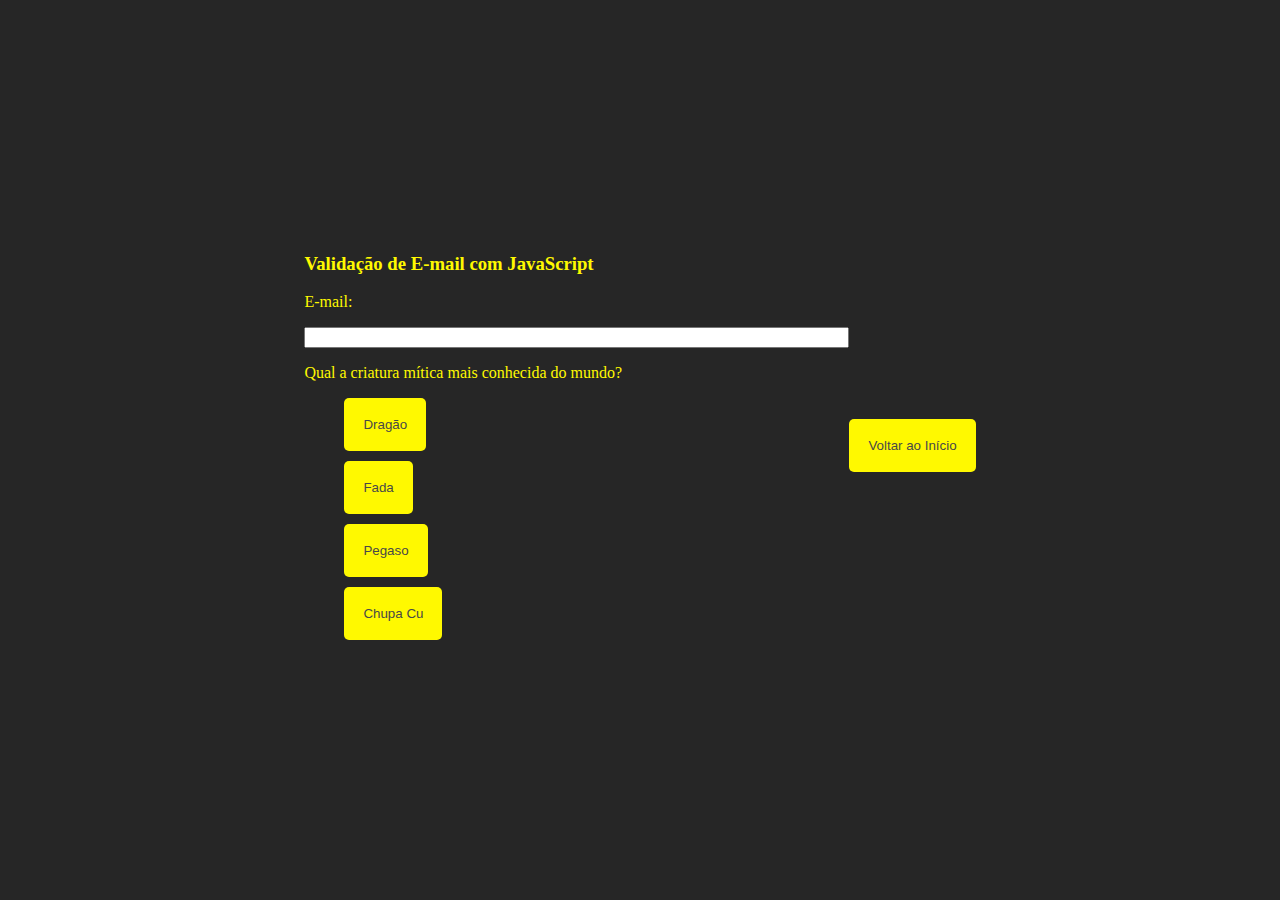
<file: index.html>
<!DOCTYPE html>
<html lang="Pt-br">
<head>
    <meta charset="UTF-8">
    <meta http-equiv="X-UA-Compatible" content="IE=edge">
    <link rel="stylesheet" href="style.css">
    <meta name="viewport" content="width=device-width, initial-scale=1.0">
    <title>Quiz</title>
</head>
<body>
<form name="f1">

<h3> Validação de E-mail com JavaScript</h3>
<p>E-mail:</p>
<input type="text" name="email" onblur="validacaoEmail(f1.email)"  maxlength="60" size='65'>
<div id="msgemail" name="email"></div>

<p id="question"></p>
    <ul id="options">
      <li><button onclick="checkAnswer(0)">Opção 1</button></li><br>
      <li><button onclick="checkAnswer(1)">Opção 2</button></li><br>
      <li><button onclick="checkAnswer(2)">Opção 3</button></li><br>
      <li><button onclick="checkAnswer(3)">Opção 4</button></li><br>
    </ul>
  </div>
  <p id="result"></p>

</form>

<a href="inicio.html">
  <button>Voltar ao Início</button>
</a>

<script src="script.js"></script>
</body>
</html>
</file>
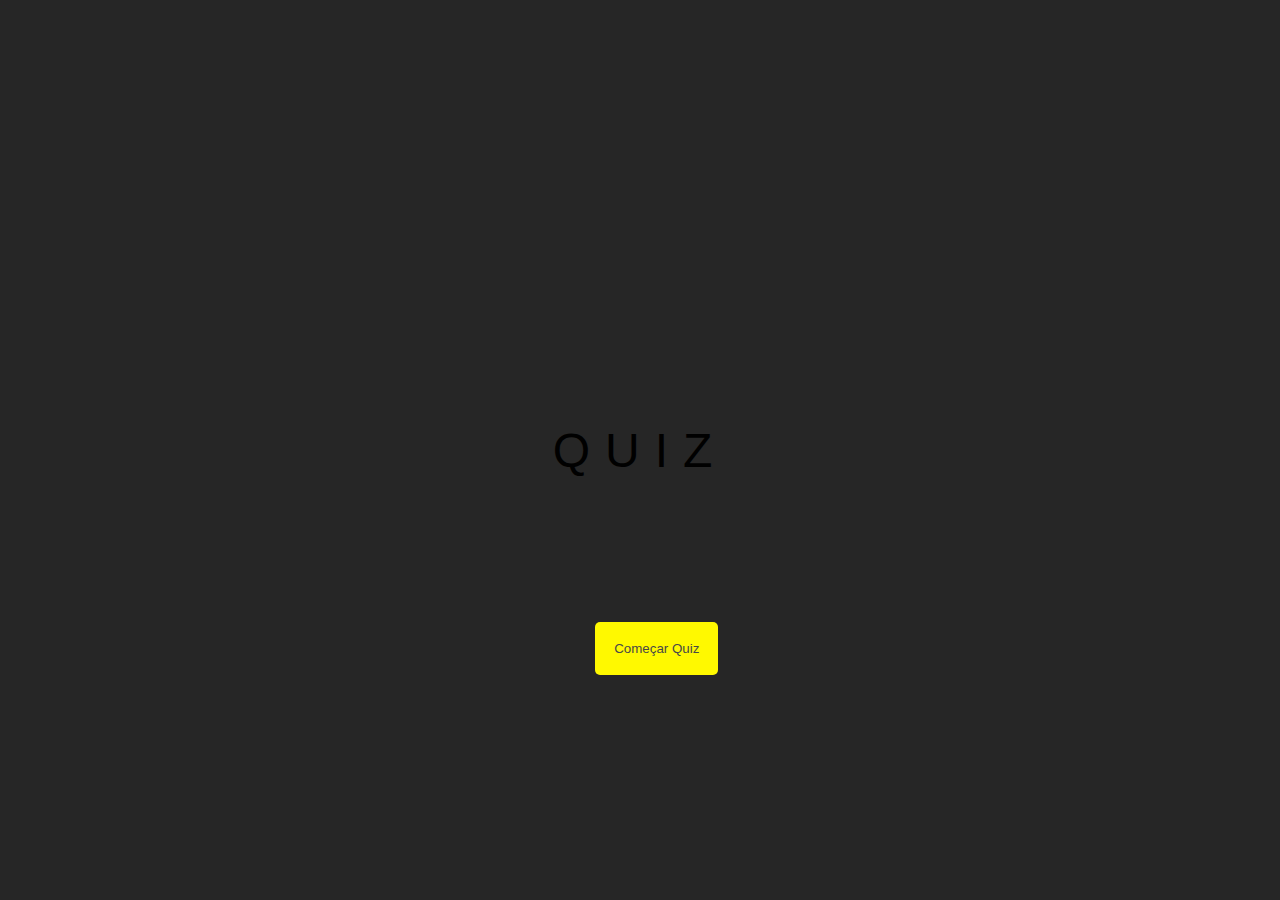
<file: inicio.html>
<!DOCTYPE html>
<html lang="pt-br">
<head>
    <meta charset="UTF-8">
    <meta http-equiv="X-UA-Compatible" content="IE=edge">
    <meta name="viewport" content="width=device-width, initial-scale=1.0">
    <link rel="stylesheet" href="inicio.css">
    <title>Começar o Quiz</title>
</head>
<body>
   
    <ul>
        <li>Q</li>
        <li>U</li>
        <li>I</li>
        <li>Z</li>
    </ul>

    <a href="index.html">
        <button>Começar Quiz</button>
    </a>
       
</body>
</html>
</file>
<file: style.css>
body {
    display: flex;
    justify-content: center;
    align-items: center;
    height: 100vh;
    margin:0;
    padding:0;
    background:#262626;
 }

 button {
    border:2px solid transparent;
    outline:2px solid transparent;
    border-radius:5px;
    background: #fff900;
    margin-bottom:10px;
    color: #484848;
    padding: 17px;
    cursor: pointer;
    transition: background-color 0.3s ease;
}

button:hover {
    background-color: #ff6c00;
}

h3, p {
    color: #fff900; 
    align-items: center;
}

li {
    list-style-type: none;
  }

  .container {
    display: flex;
    justify-content: center;
    align-items: center;
  }
</file>
<file: inicio.css>
body {
    display: flex;
    justify-content: center;
    align-items: center;
    height: 100vh;
    margin:0;
    padding:0;
    background:#262626;
 }

button {
    position:absolute;
    bottom: 25%;
    left:46.5%;
    border:2px solid transparent;
    outline:2px solid transparent;
    border-radius:5px;
    background: #fff900;
    color: #484848;
    padding: 17px;
    cursor: pointer;
    transition: background-color 0.3s ease;
}

button:hover {
    background-color: #ff6c00;
}

 ul {
     position:absolute;
     top:50%;
     left:50%;
     transform: translate(-50%, -50%);
     margin:0;
     padding:0;
     display: flex;
 }
 
 ul li{
     list-style:none;
     font-family:arial;
     font-size:3em;
     letter-spacing:15px;
     text-shadow:none;
     animation: animate 1s infinite linear;
 }
 
 @keyframes animate {
     0%{
         color: #484848;
         text-shadow:none;
     }
     18%{
         color:#484848;
         text-shadow:none;
     }
     20%{
         color: #fff900;
         text-shadow:0 0 7px #fff900
         ,0 0 20px #ff6c00;
     }
     70%{
         color: #484848;
         text-shadow:none;
     }
     85%{
         color:#fff900;
         text-shadow:0 0 7px #fff900
         ,0 0 20px #ff6c00;
     }
     90%{
         color:#484848;
         text-shadow:none;
     }
     100%{
         color:#484848;
         text-shadow:none;
     }
 }
 ul li:nth-child(1){
     animation-delay:.2s;
 }
 ul li:nth-child(2){
     animation-delay:.4s;
 }
 ul li:nth-child(3){
     animation-delay:.6s;
 }
 ul li:nth-child(4){
     animation-delay:.8s;
 }
</file>
